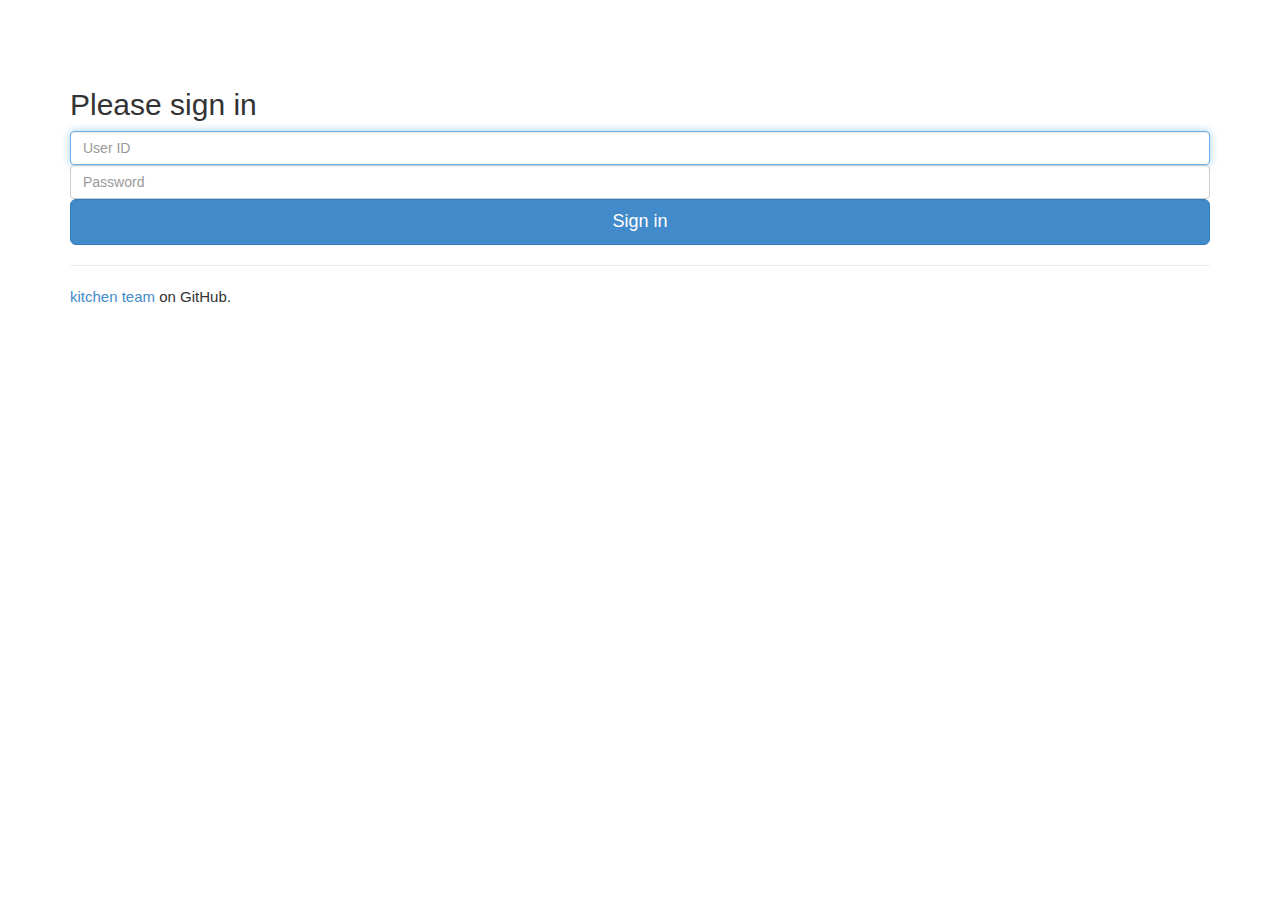
<file: WebDev/src/main/webapp/index.html>
<!DOCTYPE html>
<html>
<head>
<meta charset="utf-8">
<title>Employee Directory</title>
<meta name="viewport" content="width=device-width, initial-scale=1.0">
<link href="bootstrap/css/bootstrap.min.css" rel="stylesheet"
	media="screen">
<link href="bootstrap/css/bootstrap-responsive.css" rel="stylesheet">
<link href="css/styles.css" rel="stylesheet">

<!-- HTML5 shim, for IE6-8 support of HTML5 elements -->
<!--[if lt IE 9]>
<script src="http://html5shim.googlecode.com/svn/trunk/html5.js"></script>
<![endif]-->

<script src="http://use.edgefonts.net/source-sans-pro.js"></script>
<script data-main="js/app" src="js/require.js"></script>

</head>

<body></body>

</html>
</file>
<file: WebDev/src/main/webapp/css/styles.css>
body {
    font-family: source-sans-pro, sans-serif;
    font-size: 15px;
    /*padding-top: 60px;*/
    /*padding-bottom: 40px;*/
}

.dropdown-menu {
    max-height: 400px;
    overflow: auto;
    width: 230px;
}

.list-item {
    padding-top: 6px;
    padding-left: 56px;
}

.no-reports {
    display: none;
}
</file>
